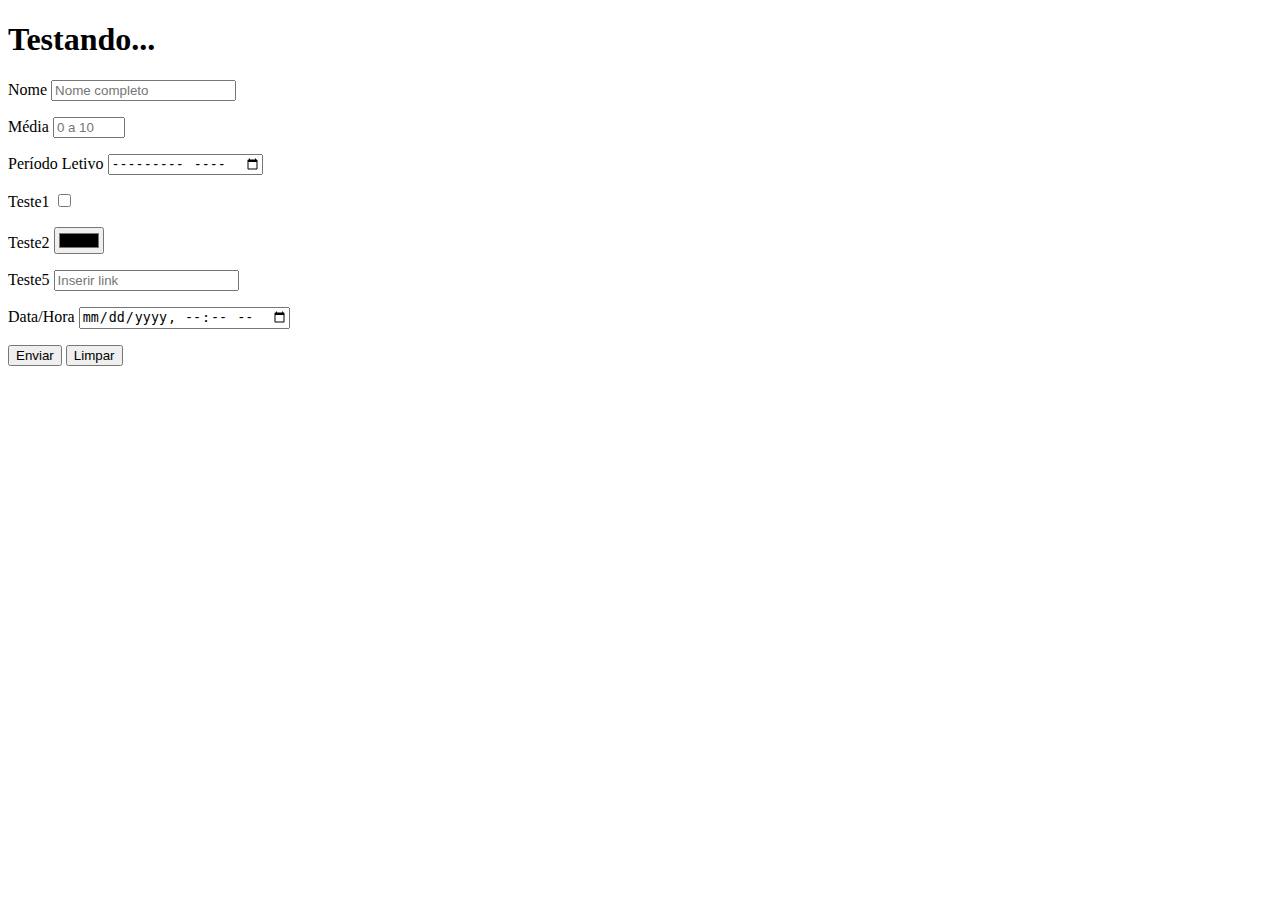
<file: Estudando/index.html>
<!DOCTYPE html>
<html lang="pt-br">
<head>
    <meta charset="UTF-8">
    <meta http-equiv="X-UA-Compatible" content="IE=edge">
    <meta name="viewport" content="width=device-width, initial-scale=1.0">
    <title>Formulários</title>
</head>
<body>
    <h1>Testando...</h1>
    <form action="cadastro.php" method="get" autocomplete="on">
        <p>
            <label for="inome">Nome</label>
            <input type="text" name="nome" id="inome" required maxlength="30" placeholder="Nome completo" autocomplete="name" required>
        </p>
        <p>
            <label for="imedia">Média</label>
            <input type="number" name="media" id="imedia" min="0" max="10" placeholder="0 a 10" step="0.1" required>
        </p>
        <p>
            <label for="imes">Período Letivo</label>
            <input type="month" name="mes" id="imes">
        </p>
        <p>
            <label for="itest">Teste1</label>
            <input type="checkbox" name="itest" id="itest">
        </p>
        <p>
            <label for="itestt">Teste2</label>
            <input type="color" name="itestt" id="itestt">
        </p>
        <p>
            <label for="itesttttt">Teste5</label>
            <input type="url" name="itesttttt" id="itestttttt" placeholder="Inserir link">
        </p>
        <p>
            <label for="itestttttt">Data/Hora</label>
            <input type="datetime-local" name="itestttttt" id="itestttttt">
        </p>
        <p>
            <input type="submit" value="Enviar">
            <input type="reset" value="Limpar">
        </p>
    </form>
</body>
</html>
</file>
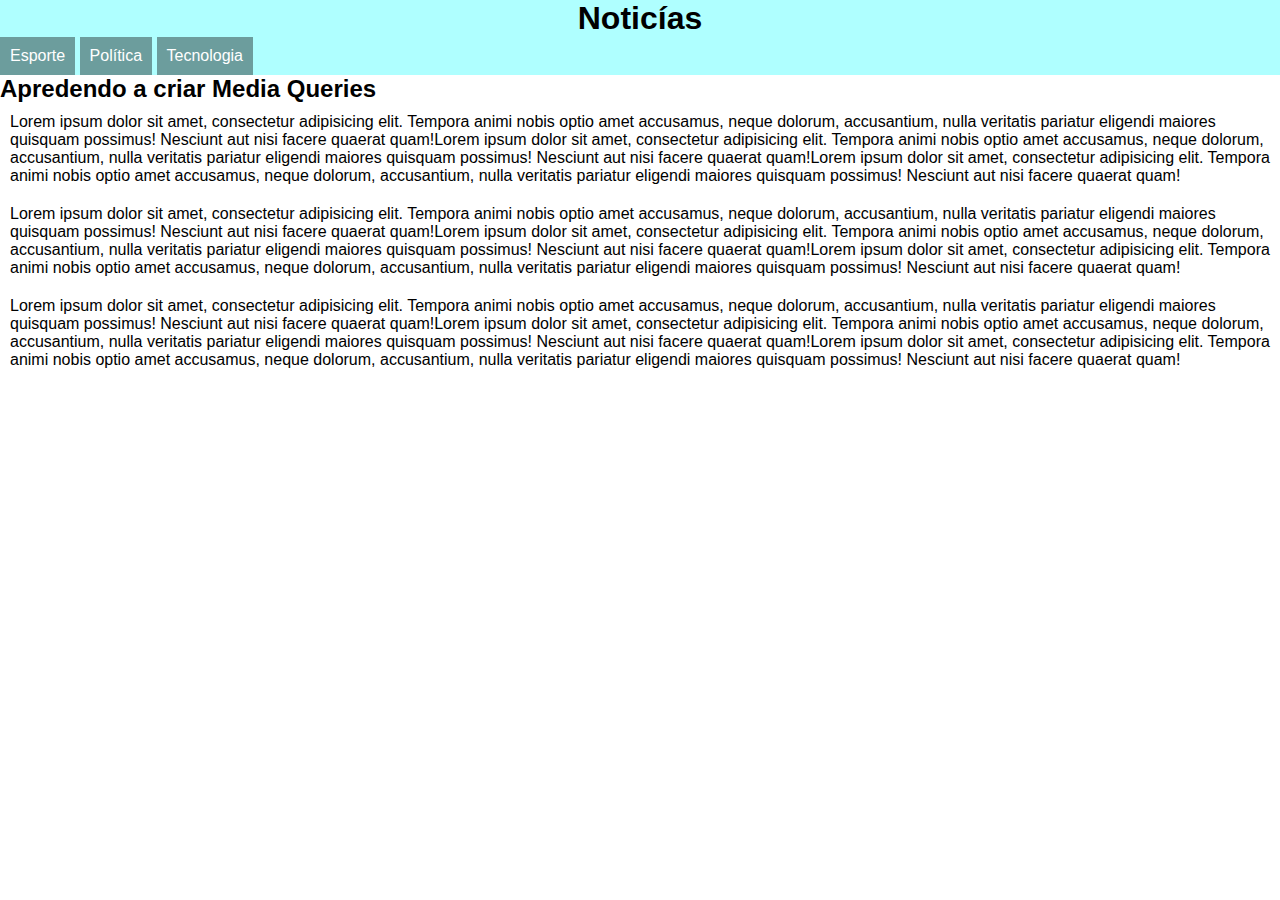
<file: Foco no CSS/Exer01/index.html>
<!DOCTYPE html>
<html lang="pt-br">
<head>
    <meta charset="UTF-8">
    <meta http-equiv="X-UA-Compatible" content="IE=edge">
    <meta name="viewport" content="width=device-width, initial-scale=1.0">
    <title>Criando um site com versão para impressora</title>
    <link rel="stylesheet" href="style/tela.css" media="screen">
    <link rel="stylesheet" href="style/impressora.css" media="print">
</head>
<body>
    <header>
        <h1>Noticías</h1>
        <menu>
            <li>Esporte</li>
            <li>Política</li>
            <li>Tecnologia</li>
        </menu>
    </header>
    <main>
        <article>
            <h2>Apredendo a criar Media Queries</h2>
            <p>Lorem ipsum dolor sit amet, consectetur adipisicing elit. Tempora animi nobis optio amet accusamus, neque dolorum, accusantium, nulla veritatis pariatur eligendi maiores quisquam possimus! Nesciunt aut nisi facere quaerat quam!Lorem ipsum dolor sit amet, consectetur adipisicing elit. Tempora animi nobis optio amet accusamus, neque dolorum, accusantium, nulla veritatis pariatur eligendi maiores quisquam possimus! Nesciunt aut nisi facere quaerat quam!Lorem ipsum dolor sit amet, consectetur adipisicing elit. Tempora animi nobis optio amet accusamus, neque dolorum, accusantium, nulla veritatis pariatur eligendi maiores quisquam possimus! Nesciunt aut nisi facere quaerat quam!</p>
            <p>Lorem ipsum dolor sit amet, consectetur adipisicing elit. Tempora animi nobis optio amet accusamus, neque dolorum, accusantium, nulla veritatis pariatur eligendi maiores quisquam possimus! Nesciunt aut nisi facere quaerat quam!Lorem ipsum dolor sit amet, consectetur adipisicing elit. Tempora animi nobis optio amet accusamus, neque dolorum, accusantium, nulla veritatis pariatur eligendi maiores quisquam possimus! Nesciunt aut nisi facere quaerat quam!Lorem ipsum dolor sit amet, consectetur adipisicing elit. Tempora animi nobis optio amet accusamus, neque dolorum, accusantium, nulla veritatis pariatur eligendi maiores quisquam possimus! Nesciunt aut nisi facere quaerat quam!</p>
            <p>Lorem ipsum dolor sit amet, consectetur adipisicing elit. Tempora animi nobis optio amet accusamus, neque dolorum, accusantium, nulla veritatis pariatur eligendi maiores quisquam possimus! Nesciunt aut nisi facere quaerat quam!Lorem ipsum dolor sit amet, consectetur adipisicing elit. Tempora animi nobis optio amet accusamus, neque dolorum, accusantium, nulla veritatis pariatur eligendi maiores quisquam possimus! Nesciunt aut nisi facere quaerat quam!Lorem ipsum dolor sit amet, consectetur adipisicing elit. Tempora animi nobis optio amet accusamus, neque dolorum, accusantium, nulla veritatis pariatur eligendi maiores quisquam possimus! Nesciunt aut nisi facere quaerat quam!</p>
        </article>
    </main>
</body>
</html>
</file>
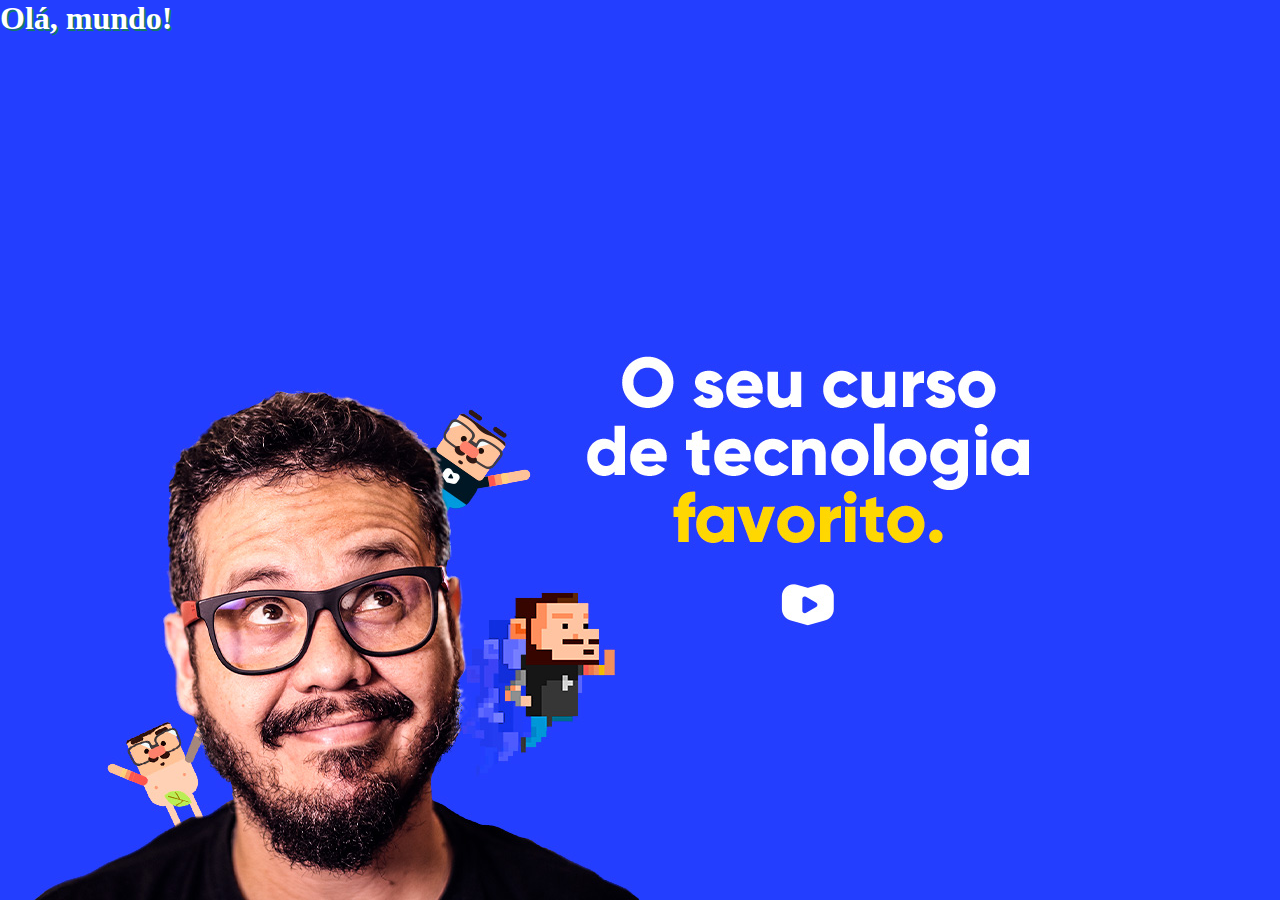
<file: Foco no CSS/Exer02/index.html>
<!DOCTYPE html>
<html lang="pt-br">
<head>
    <meta charset="UTF-8">
    <meta http-equiv="X-UA-Compatible" content="IE=edge">
    <meta name="viewport" content="width=device-width, initial-scale=1.0">
    <title>Orientações do dispositivo</title>
    <link rel="stylesheet" href="Estilos/style.css" media="
    all"> <!--Todas as telas/todos os dispositivos-->
    <link rel="stylesheet" href="Estilos/retrato.css" media="screen and (orientation: portrait)"> <!--Modo Retrato-->
    <link rel="stylesheet" href="Estilos/paisagem.css" media="screen and (orientation: landscape)"> <!--Modo Paisagem-->
</head>
<body>
    <h1>Olá, mundo!</h1>
</body>
</html>
</file>
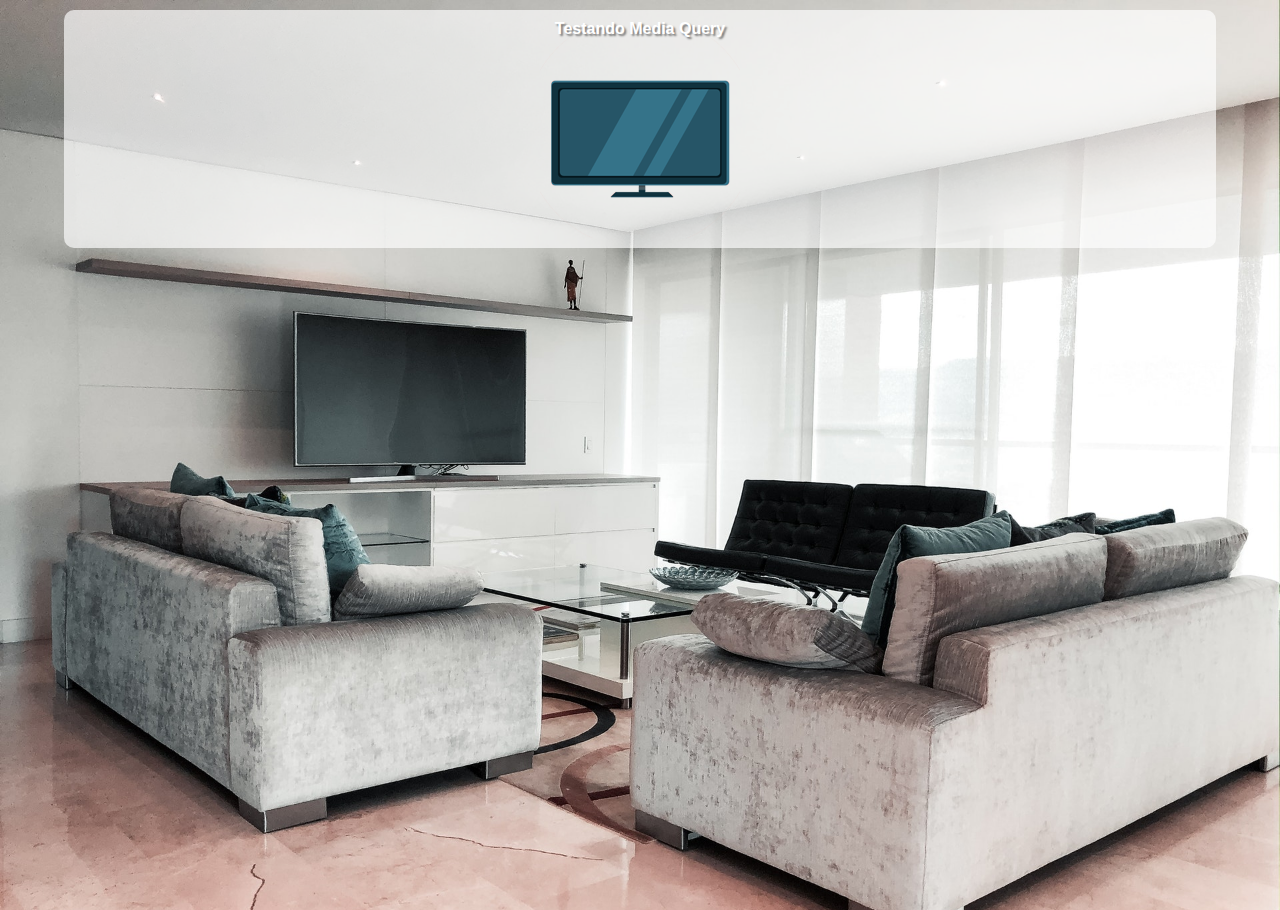
<file: Foco no CSS/Exer04/index.html>
<!DOCTYPE html>
<html lang="pt-br">
<head>
    <meta charset="UTF-8">
    <meta http-equiv="X-UA-Compatible" content="IE=edge">
    <meta name="viewport" content="width=device-width, initial-scale=1.0">
    <title>Media Query</title>
    <link rel="stylesheet" href="estilo/style.css" media="all">
    <link rel="stylesheet" href="estilo/media-query.css">
</head>
<body>
    <main>
        <h1>Testando Media Query</h1>
        <img id="phone" src="img/icon-phone.png" alt="Acessando via smartphone">
        <img id="tablet" src="img/icon-tablet.png" alt="Acessando via tablet">
        <img id="pc" src="img/icon-pc.png" alt="Versão para desktop">
        <img id="tv" src="img/icon-tv.png" alt="Versão para televisão">
        <img id="imp" src="img/icon-print.png" alt="Versão para impressora">
    </main>
</body>
</html>
</file>
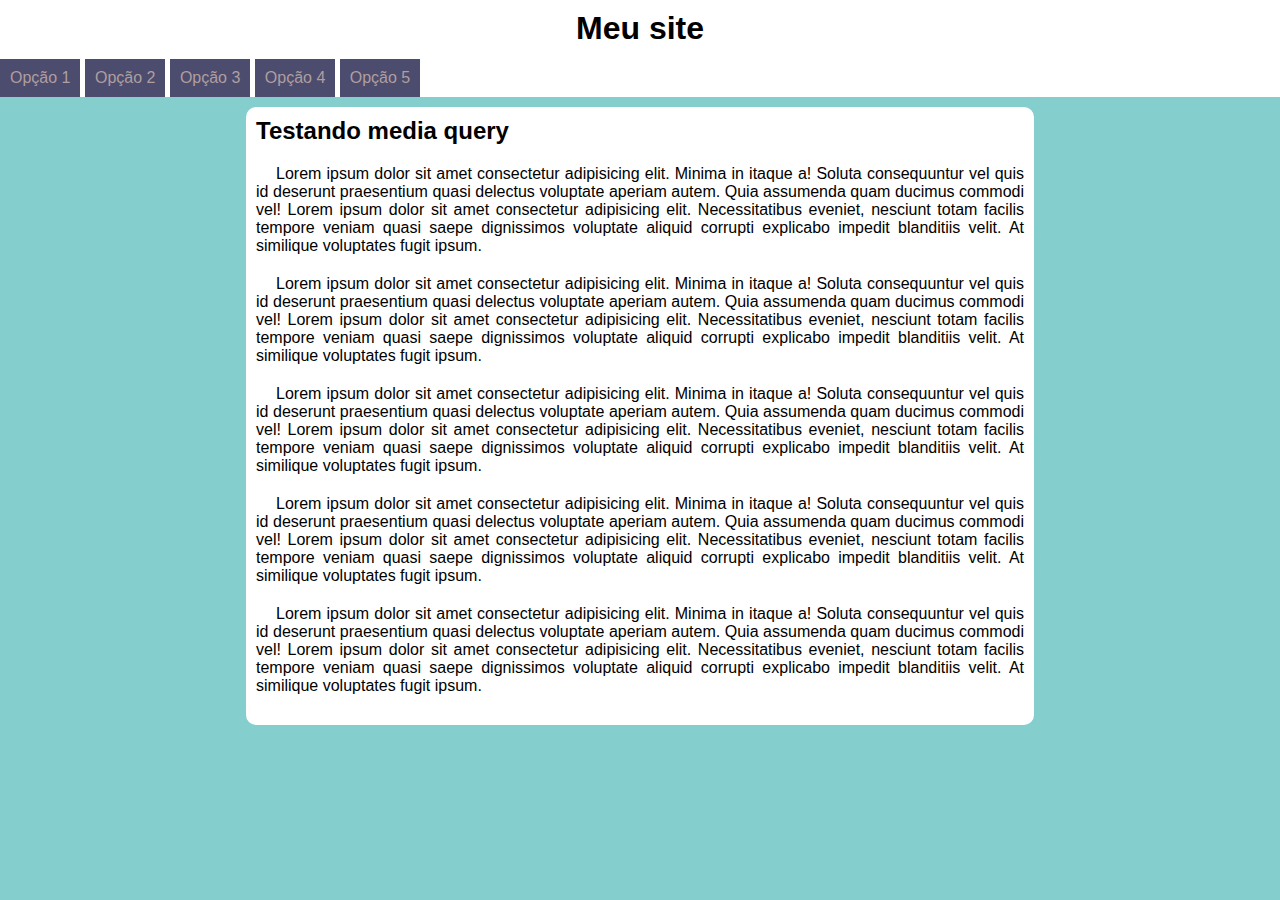
<file: Foco no CSS/Exer05/index.html>
<!DOCTYPE html>
<html lang="pt-br">
<head>
    <meta charset="UTF-8">
    <meta http-equiv="X-UA-Compatible" content="IE=edge">
    <meta name="viewport" content="width=device-width, initial-scale=1.0">
    <link rel="stylesheet" href="https://fonts.googleapis.com/css2?family=Material+Symbols+Outlined:opsz,wght,FILL,GRAD@48,400,0,0" />
    <link rel="stylesheet" href="estilo/style.css">
    <link rel="stylesheet" href="estilo/media-query.css">
    <title>Desafio</title>
</head>
<body onresize="mudouTamanho()">
    <header>
        <h1>Meu site</h1>
        <span id="burguer" class="material-symbols-outlined" onclick="clickMenu()">drag_handle</span>
        <menu id="itens">
            <ul>
                <li><a href="#">Opção 1</a></li>
                <li><a href="#">Opção 2</a></li>
                <li><a href="#">Opção 3</a></li>
                <li><a href="#">Opção 4</a></li>
                <li><a href="#">Opção 5</a></li>
            </ul>
        </menu>
    </header>
    <main>
        <article>
            <h2>Testando media query</h2>
            <p>Lorem ipsum dolor sit amet consectetur adipisicing elit. Minima in itaque a! Soluta consequuntur vel quis id deserunt praesentium quasi delectus voluptate aperiam autem. Quia assumenda quam ducimus commodi vel! Lorem ipsum dolor sit amet consectetur adipisicing elit. Necessitatibus eveniet, nesciunt totam facilis tempore veniam quasi saepe dignissimos voluptate aliquid corrupti explicabo impedit blanditiis velit. At similique voluptates fugit ipsum.</p>
            <p>Lorem ipsum dolor sit amet consectetur adipisicing elit. Minima in itaque a! Soluta consequuntur vel quis id deserunt praesentium quasi delectus voluptate aperiam autem. Quia assumenda quam ducimus commodi vel! Lorem ipsum dolor sit amet consectetur adipisicing elit. Necessitatibus eveniet, nesciunt totam facilis tempore veniam quasi saepe dignissimos voluptate aliquid corrupti explicabo impedit blanditiis velit. At similique voluptates fugit ipsum.</p>
            <p>Lorem ipsum dolor sit amet consectetur adipisicing elit. Minima in itaque a! Soluta consequuntur vel quis id deserunt praesentium quasi delectus voluptate aperiam autem. Quia assumenda quam ducimus commodi vel! Lorem ipsum dolor sit amet consectetur adipisicing elit. Necessitatibus eveniet, nesciunt totam facilis tempore veniam quasi saepe dignissimos voluptate aliquid corrupti explicabo impedit blanditiis velit. At similique voluptates fugit ipsum.</p>
            <p>Lorem ipsum dolor sit amet consectetur adipisicing elit. Minima in itaque a! Soluta consequuntur vel quis id deserunt praesentium quasi delectus voluptate aperiam autem. Quia assumenda quam ducimus commodi vel! Lorem ipsum dolor sit amet consectetur adipisicing elit. Necessitatibus eveniet, nesciunt totam facilis tempore veniam quasi saepe dignissimos voluptate aliquid corrupti explicabo impedit blanditiis velit. At similique voluptates fugit ipsum.</p>
            <p>Lorem ipsum dolor sit amet consectetur adipisicing elit. Minima in itaque a! Soluta consequuntur vel quis id deserunt praesentium quasi delectus voluptate aperiam autem. Quia assumenda quam ducimus commodi vel! Lorem ipsum dolor sit amet consectetur adipisicing elit. Necessitatibus eveniet, nesciunt totam facilis tempore veniam quasi saepe dignissimos voluptate aliquid corrupti explicabo impedit blanditiis velit. At similique voluptates fugit ipsum.</p>
        </article>
    </main>
        <script>
                function mudouTamanho(){
                    if (Window.innerwidth >= 768){
                        itens.style.display = 'block'
                    } else {
                        itens.style.display = 'block'
                    }
                }
                function clickMenu(){
                    if (itens.style.display == 'block'){
                        itens.style.display = 'none'
                    } else {
                        itens.style.display = 'block'
                    }
                }
        </script>
</body>
</html>
</file>
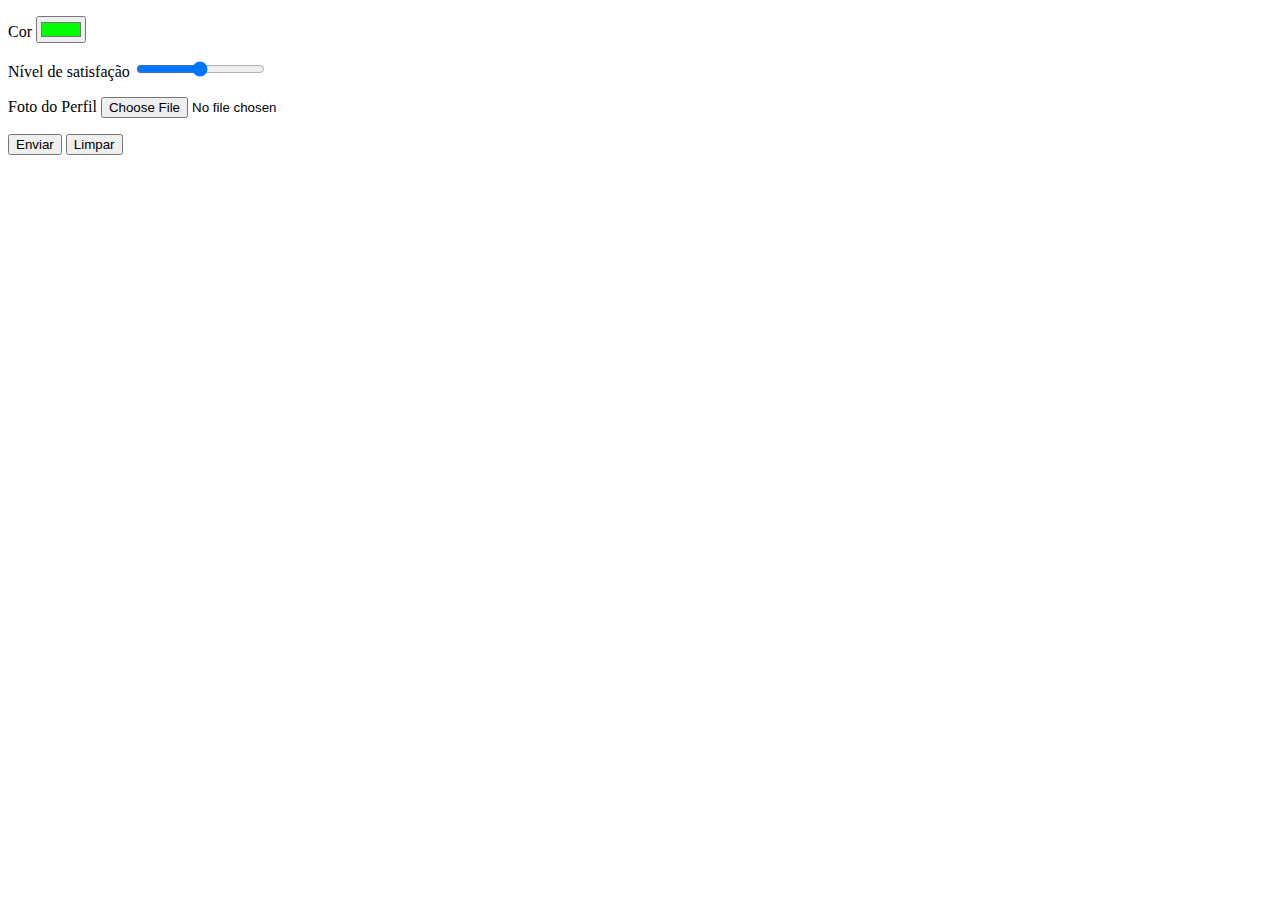
<file: Estudando/quatex.html>
<!DOCTYPE html>
<html lang="pt-br">
<head>
    <meta charset="UTF-8">
    <meta http-equiv="X-UA-Compatible" content="IE=edge">
    <meta name="viewport" content="width=device-width, initial-scale=1.0">
    <title>test4</title>
</head>
<body>
    <form action="cadastro.php" method="get" autocomplete="on">
        <p>
            <label for="icor">Cor</label>
            <input type="color" name="cor" id="icor" value="#00ff00">
        </p>
        <p>
            <label for="inivel">Nível de satisfação</label>
            <input type="range" name="nivel" id="inivel" min="1" max="5">
        </p>
        <p> <!--So pode usar se o metodo estiver em POST, ou seja, não pode usar em GET-->
            <label for="ifoto">Foto do Perfil</label>
            <input type="file" name="foto" id="ifoto">
        </p>
        <p>
            <input type="submit" value="Enviar">
            <input type="reset" value="Limpar">
        </p>
    </form>
</body>
</html>
</file>
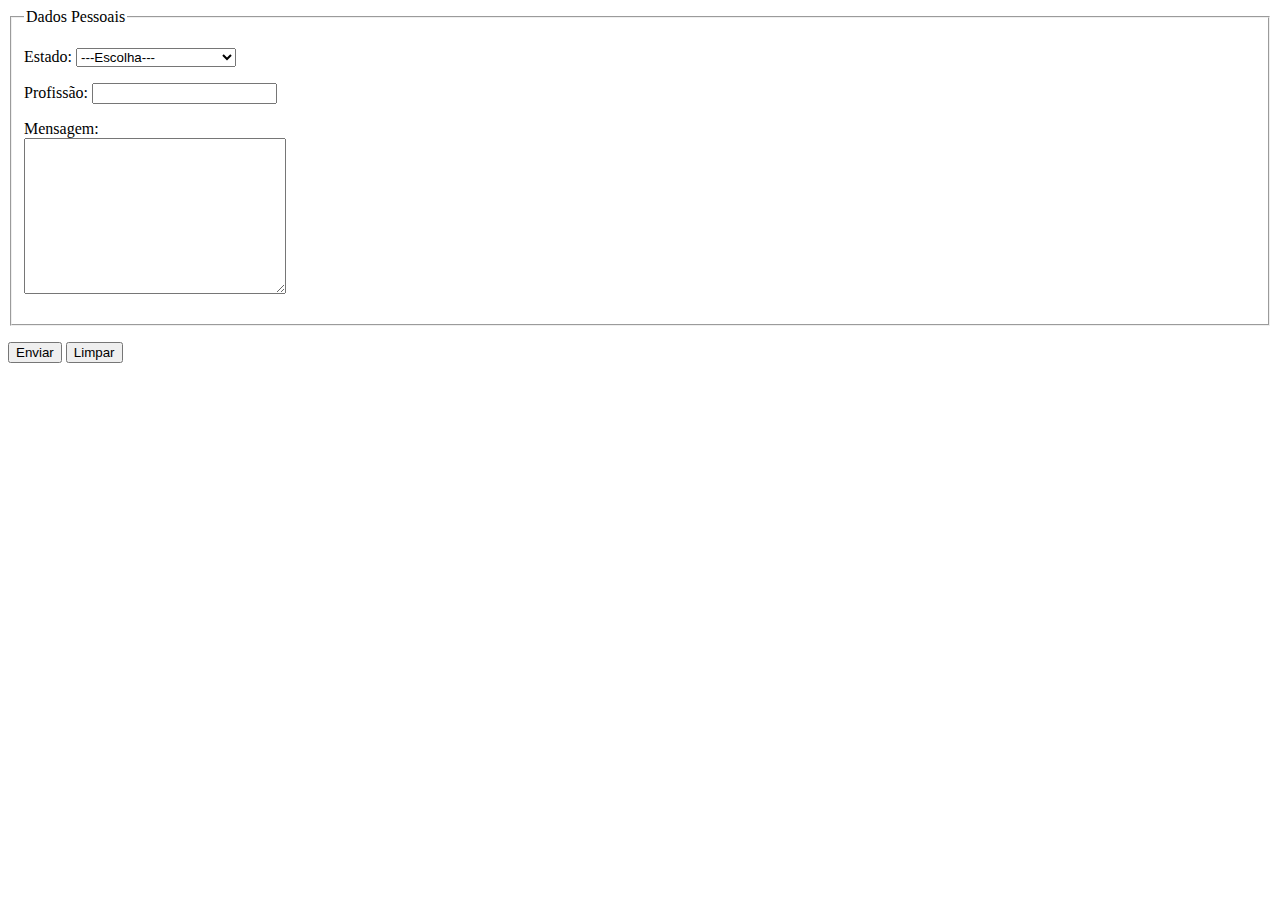
<file: Estudando/quintex.html>
<!DOCTYPE html>
<html lang="pt-br">
<head>
    <meta charset="UTF-8">
    <meta http-equiv="X-UA-Compatible" content="IE=edge">
    <meta name="viewport" content="width=device-width, initial-scale=1.0">
    <title>test5</title>
</head>
<body>
    <form action="cadastro.php" method="get"> 
        <fieldset> <legend>Dados Pessoais</legend>
            <p>
            <label for="iest">Estado: </label>
            <select name="est" id="iest">
                <option value="" selected>---Escolha---</option>
                <optgroup label="Região Nordeste">
                    <option value="MA">Maranhão</option>
                    <option value="CE">Ceará</option>
                    <option value="PI">Piauí</option>
                    <option value="RN">Rio Grande do Norte</option>
                    <option value="PB">Paraíba</option>
                    <option value="PE">Pernambuco</option>
                    <option value="AL">Alagoas</option>
                    <option value="SE">Sergipe</option>
                    <option value="BA">Bahia</option>
                </optgroup>
                <optgroup label="Região Norte">
                    <option value="PA">Pará</option>
                    <option value="AM">Amapá</option>
                    <option value="TO">Tocantins</option>
                    <option value="RR">Roraima</option>
                    <option value="AM">Amazonas</option>
                    <option value="AC">Acre</option>
                    <option value="RO">Rondônia</option>
                </optgroup>
                <optgroup label="Região Sul">
                    <option value="RS">Rio Grande do Sul</option>
                    <option value="SC">Santa Catarina</option>
                    <option value="PR">Paraná</option>
                </optgroup>
                <optgroup label="Região Sudeste">
                    <option value="SP">São Paulo</option>
                    <option value="RJ">Rio de Janeiro</option>
                    <option value="ES">Espírito Santo</option>
                    <option value="MG">Minas Gerais</option>
                </optgroup>
                <optgroup label="Região Centro-Oeste">
                    <option value="MS">Mato Grosso do Sul</option>
                    <option value="MT">Mato Grosso</option>
                    <option value="GO">Goiás</option>
                    <option value="DF">Distrito Federal</option>
                </optgroup>
                
            </select>
            </p> 
        
        <p>
            <label for="iprof">Profissão: </label>
            <input type="text" name="prof" id="iprof" list="listprof">
        <datalist id="listprof">
            <option value="Prof">Professor/a</option>
            <option value="Adm">Administrador/a</option>
            <option value="Dev">Desenvolvedor/a</option>
        </datalist>
        </p>
        
        <p>
            <label for="imsg">Mensagem: </label> <br>
            <textarea name="msg" id="imsg" cols="30" rows="10"></textarea>
        </p>
    </fieldset>
        <p>
            <input type="submit" value="Enviar">
            <input type="reset" value="Limpar">
        </p>
        
    </form>
</body>
</html>
</file>
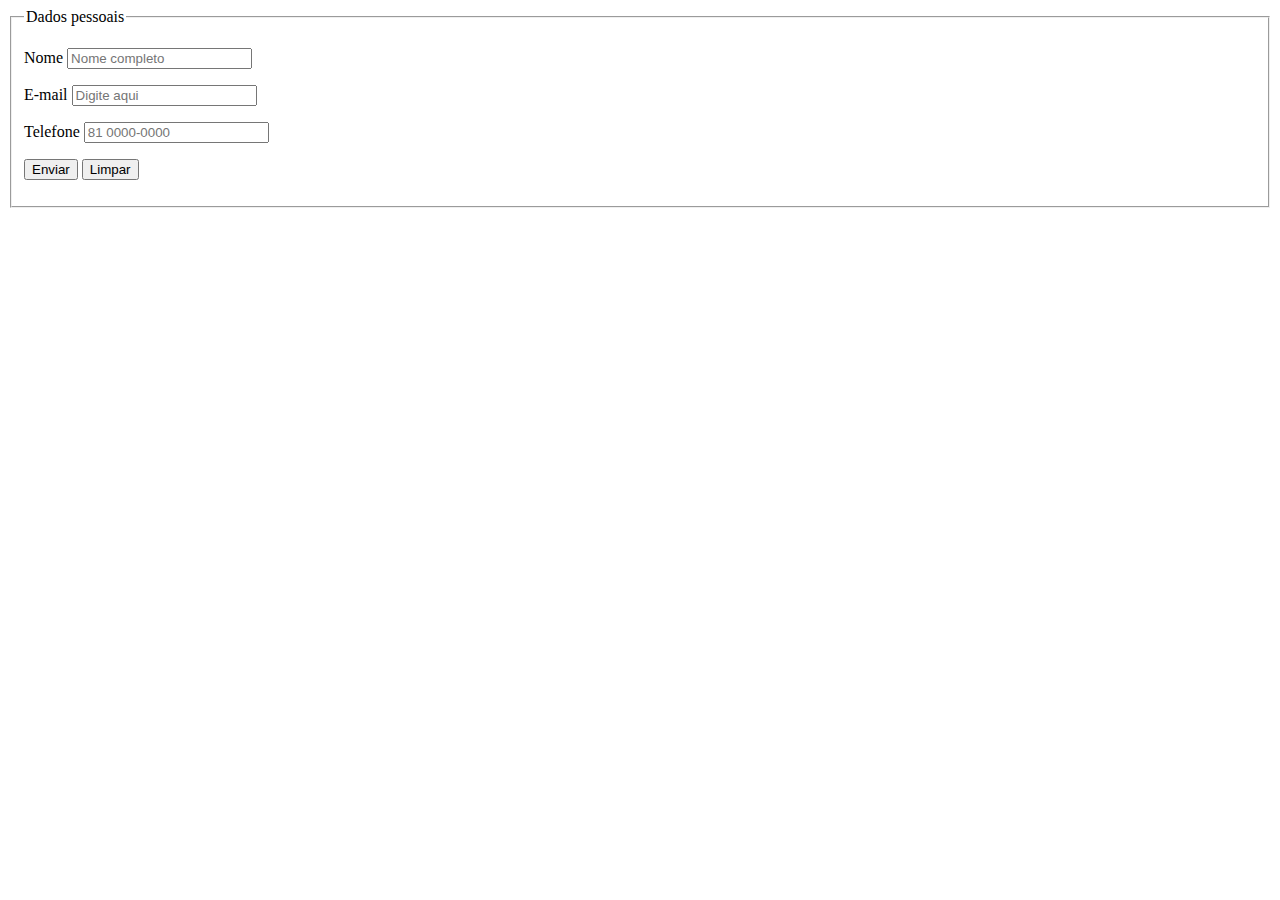
<file: Estudando/segudex.html>
<!DOCTYPE html>
<html lang="pt-br">
<head>
    <meta charset="UTF-8">
    <meta http-equiv="X-UA-Compatible" content="IE=edge">
    <meta name="viewport" content="width=device-width, initial-scale=1.0">
    <title>test2</title>
</head>
<body>
    <fieldset> 
        <legend>Dados pessoais</legend> 
        <form action="cadastro php" method="get" autocomplete="on">
            <p>
                <label for="inome">Nome</label>
                <input type="text" name="nome" id="inome" required maxlength="30" placeholder="Nome completo" autocomplete="name" required>
            </p>
            <p>
                <label for="iemail">E-mail</label>
                <input type="email" name="email" id="iemail" placeholder="Digite aqui" required>
            </p>
            <p>
                <label for="itelefone">Telefone</label>
                <input type="tel" name="telefone" id="itelefone" placeholder="81 0000-0000" pattern="^\(\d{2}\)d\{0-9}{4,5}-{0-9}{4}$" required>
            </p>
            <p>
                <input type="submit" value="Enviar">
                <input type="reset" value="Limpar">
            </p>
        </form>
    </fieldset>
</body>
</html>
</file>
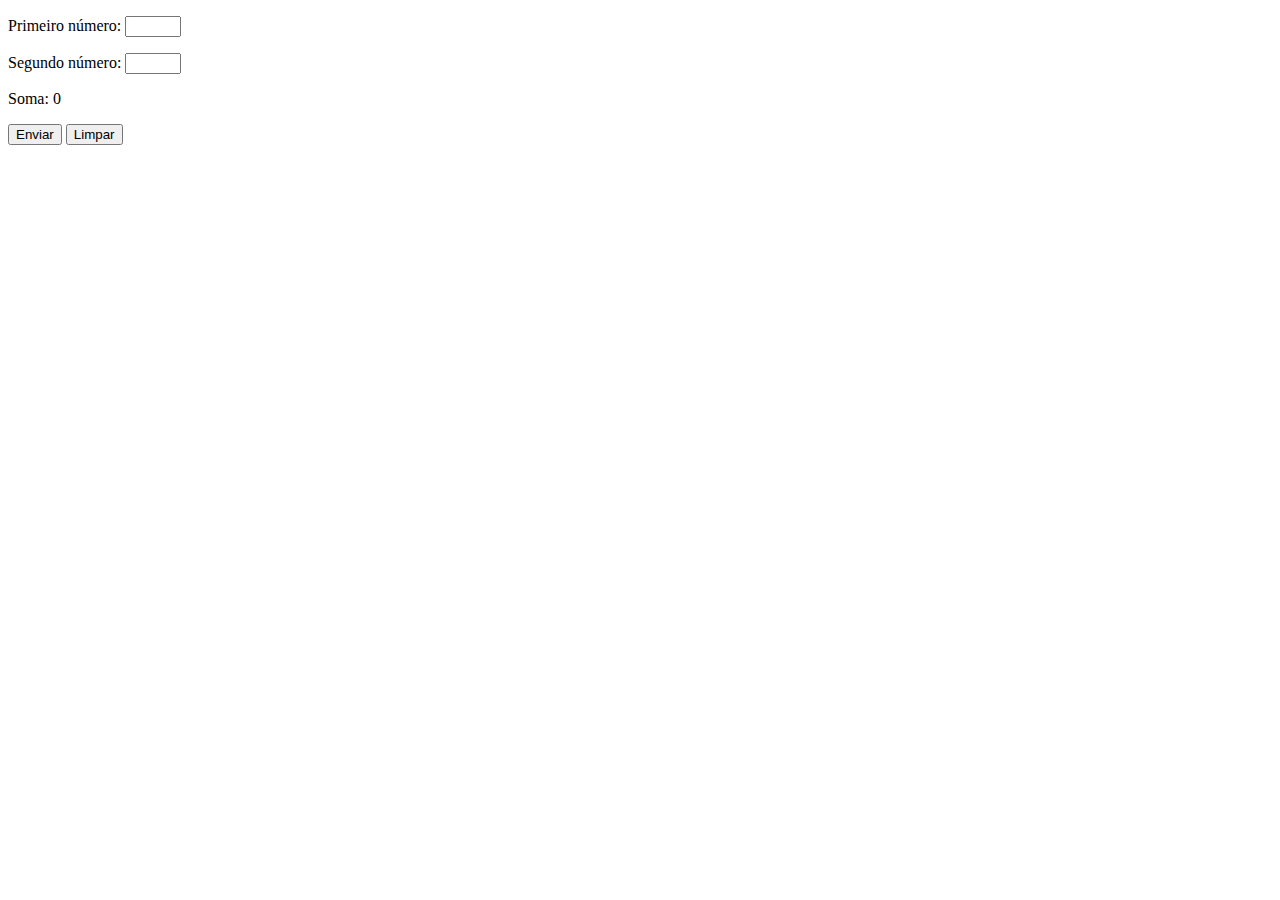
<file: Estudando/sextex.html>
<!DOCTYPE html>
<html lang="pt-br">
<head>
    <meta charset="UTF-8">
    <meta http-equiv="X-UA-Compatible" content="IE=edge">
    <meta name="viewport" content="width=device-width, initial-scale=1.0">
    <title>test6</title>
</head>
<body>
    <form action="cadastro.php" method="post">
        <p>
            <label for="in1">Primeiro número: </label>
            <input type="number" name="n1" id="in1" min="0" max="10" required
            oninput="isoma.innerHTML = Number(in1.value) + Number (in2.value)">
        </p>
        <p>
            <label for="in2">Segundo número: </label>
            <input type="number" name="n2" id="in2" min="0" max="10" required
            oninput="isoma.innerHTML = Number(in1.value) + Number (in2.value)">
        </p>
        <p>
            <label for="isoma">Soma: </label>
            <output name="soma" id="isoma">0</output>
        </p>
        <p>
            <input type="submit" value="Enviar">
            <input type="reset" value="Limpar">
        </p>
    </form>
</body>
</html>
</file>
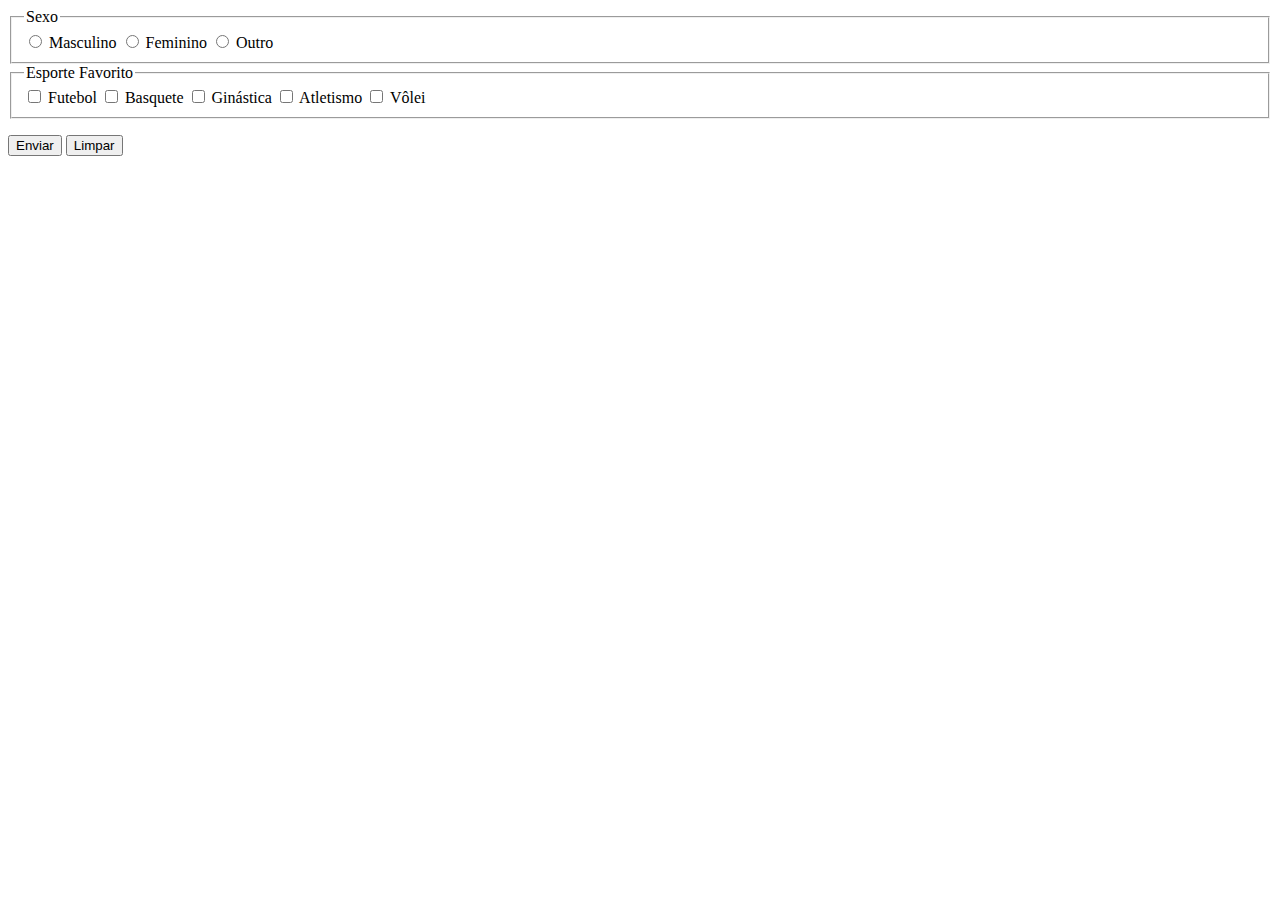
<file: Estudando/terceirex.html>
<!DOCTYPE html>
<html lang="pt-br">
<head>
    <meta charset="UTF-8">
    <meta http-equiv="X-UA-Compatible" content="IE=edge">
    <meta name="viewport" content="width=device-width, initial-scale=1.0">
    <title>Test3</title>
</head>
<body>
    <form action="cadastro.php" method="get" autocomplete="on">
    <fieldset>
        <legend>Sexo</legend>
        <input type="radio" name="sexo" id="iMasculino"> <label for="iMasculino"> Masculino</label>
        <input type="radio" name="sexo" id="iFeminino"> <label for="iFeminino"> Feminino</label>
        <input type="radio" name="sexo" id="ioutro"> <label for="ioitro"> Outro</label>
    </fieldset>
    <fieldset>
                <legend>Esporte Favorito</legend>
                <input type="checkbox" name="fuv" id="ifuv"> <label for="ifuv">Futebol</label>
                <input type="checkbox" name="basq" id="ibasq"> <label for="ibasq">Basquete</label>
                <input type="checkbox" name="ginas" id="iginas"> <label for="iginas">Ginástica</label>
                <input type="checkbox" name="atlet" id="iatlet"> <label for="iatlet">Atletismo</label>
                <input type="checkbox" name="Volei" id="ivolei"> <label for="ivolei">Vôlei</label>
    </fieldset>
            <p>
                <input type="submit" value="Enviar">
                <input type="reset" value="Limpar">
            </p>
        </form>
    
</body>
</html>
</file>
<file: Foco no CSS/Exer01/style/tela.css>
@charset "UTF-8";

/*Estilo para telas*/

*{
    margin: 0px;
    padding: 0px;
}

html{
    font-family: Arial, Helvetica, sans-serif;
    font-size: 1em;
}

header{
    background-color: rgba(0, 255, 255, 0.315);
}

header > h1{
    text-align: center;
}

menu ul{
    list-style-type: none;
    background-color: rgb(165, 28, 28);
}

menu li{
    background-color: rgba(0, 0, 0, 0.384);
    display: inline-block;
    padding: 10px;
    color: white;
}
p{
    padding: 10px;
}
</file>
<file: Foco no CSS/Exer01/style/impressora.css>
@charset "UTF-8";

/*Estilo para impressora*/

*{
    margin: 10px;
    padding: 10px;
}

html{
    font-family: 'Courier New', Courier, monospace;
    font-size: 1.5em;
    line-height: 1.5em;
}

menu{
    display: none;
}

article::after{
    content: 'Esse artigo foi impresso através do site www.daniloPedrosa.com';
}
</file>
<file: Foco no CSS/Exer02/Estilos/style.css>
@charset "UTF-8";

/*Configurações Gerais*/

*{
    margin: 0px;
    padding: 0px;
}

html, body{
    width: 100vw;
    height: 100vh;
    background-color: #233eff;
    background-size: contain;
    background-repeat: no-repeat;
}

h1{
    color: white;
    text-shadow: 2px 2px 0px rgba(10, 145, 44, 0.733);
}
</file>
<file: Foco no CSS/Exer02/Estilos/retrato.css>
@charset "UTF-8";

/*Aparelho em pé (orientation: portrait)*/

body{
    background-image: url(../img/cev-portrait.jpg);
    background-position: left bottom;
}
</file>
<file: Foco no CSS/Exer02/Estilos/paisagem.css>
@charset "UTF-8";

/*Aparelho deitado (orientation: landscape)*/

body{
    background-image: url(../img/cev-landscape.jpg);
    background-position: left bottom;
}
</file>
<file: Foco no CSS/Exer04/estilo/style.css>
@charset "UTF-8";

/*Versão Mobile First*/

*{
    font-family: Arial, Helvetica, sans-serif;
    font-size: 1em;
    margin: 0px;
    padding: 0px;
    box-sizing: border-box;
}

body, html{
    width: 100vw;
    height: 100vh;
}

body{
    background: black url(../img/back-phone.jpg) no-repeat;
    background-size: cover;
    background-position: center top;
}
h1{
    text-align: center;
    color: white;
    text-shadow: 2px 2px 2px rgba(0, 0, 0, 0.493);
}
main{
    background-color: rgba(255, 255, 255, 0.664);
    width: 90vw;
    margin: auto;
    margin-top: 10px;
    border-radius: 10px;
    padding: 10px;
}

img{
    display: block;
    margin: auto;
}

img#phone {display: block;}
img#tablet {display: none;}
img#tv {display: none;}
img#pc {display: none;}
img#imp {display: none;}
</file>
<file: Foco no CSS/Exer04/estilo/media-query.css>
@charset "UTF-8";

/*Todas as demais midias*/

/*Typical device breakpoints
-Pequenas telas: Até 600px;
-Celular: 600px até 768px;
-Tablet: 768px até 992;
-Desktop: 992px até 1200px;
-Grandes telas:  acima de 1200px;
*/

@media print{
    *{
        font-family: 'Courier New', Courier, monospace;
    }
    body{
        background-image: url(../img/back-print.jpg); /*Desnecessário*/
    }

    main{
        border: 2px solid black;
    }

    main h1{
        text-shadow: none;
        color: black;
    }
    main::after{
        content: 'Essa impreeão foi feita...';
    }
        img#phone {display: none;}
        img#tablet {display: none;}
        img#tv {display: none;}
        img#pc {display: none;}
        img#imp {display: block;}
}

@media screen and (min-width: 768px) and (max-width: 992px) {
    body{
        background-image: url(../img/back-tablet.jpg);
    }
        img#phone {display: none;}
        img#tablet {display: block;}
        img#tv {display: none;}
        img#pc {display: none;}
        img#imp {display: none;}
}

@media screen and (min-width: 992px) and (max-width: 1200px) {
    body{
        background-image: url(../img/back-pc.jpg);
    }
        img#phone {display: none;}
        img#tablet {display: none;}
        img#tv {display: none;}
        img#pc {display: block;}
        img#imp {display: none;}
}

@media screen and (min-width: 1200px) {
    body{
        background-image: url(../img/back-tv.jpg);
    }
        img#phone {display: none;}
        img#tablet {display: none;}
        img#tv {display: block;}
        img#pc {display: none;}
        img#imp {display: none;}
}
</file>
<file: Foco no CSS/Exer05/estilo/style.css>
@charset "UTF-8";

*{
    font-family: Arial, Helvetica, sans-serif;
    margin: 0px;
    padding: 0px;
}


body, html{
    background-color: rgb(132, 206, 206);
}

header{
    background-color: rgb(255, 255, 255);
}
header > h1{
    padding: 10px;
    text-align: center;
}

menu{
    display: none;
}
menu > ul{
    list-style-type: none;
}
menu > ul > li > a{
    display: block;
    padding: 10px;
    text-decoration: none;
    text-align: center;
    background-color: rgba(76, 76, 110);
    color: rgb(177, 158, 158);
    border-top: 2px solid white;
}
menu > ul > li > a:hover{
    background-color:  rgb(59, 59, 114);
}

span#burguer{
    background-color: rgb(53, 49, 49);
    color: white;
    text-align: center;
    display: block;
    padding: 5px;
    cursor: pointer; /*maozinha*/
}
span#burguer:hover{
    background-color: rgb(110, 57, 57);
    color: black;
}
main{
    width: 90vw;
    background-color: white;
    margin: auto;
    margin-top: 10px;
    padding: 10px;
    border-radius: 10px;
}
article > h2{
    padding-bottom: 20px;
}
article > p{
    text-align: justify;
    margin-bottom: 20px;
    text-indent: 20px;
}
</file>
<file: Foco no CSS/Exer05/estilo/media-query.css>
@charset "UTF-8";

@media screen and (min-width: 768px) {
    span#burguer{
        display: none;
    }
    menu {
        display: block;
    }
    menu > ul > li{
        display: inline-block;
    }
    main {
        width: 768px;
    }
}
</file>
